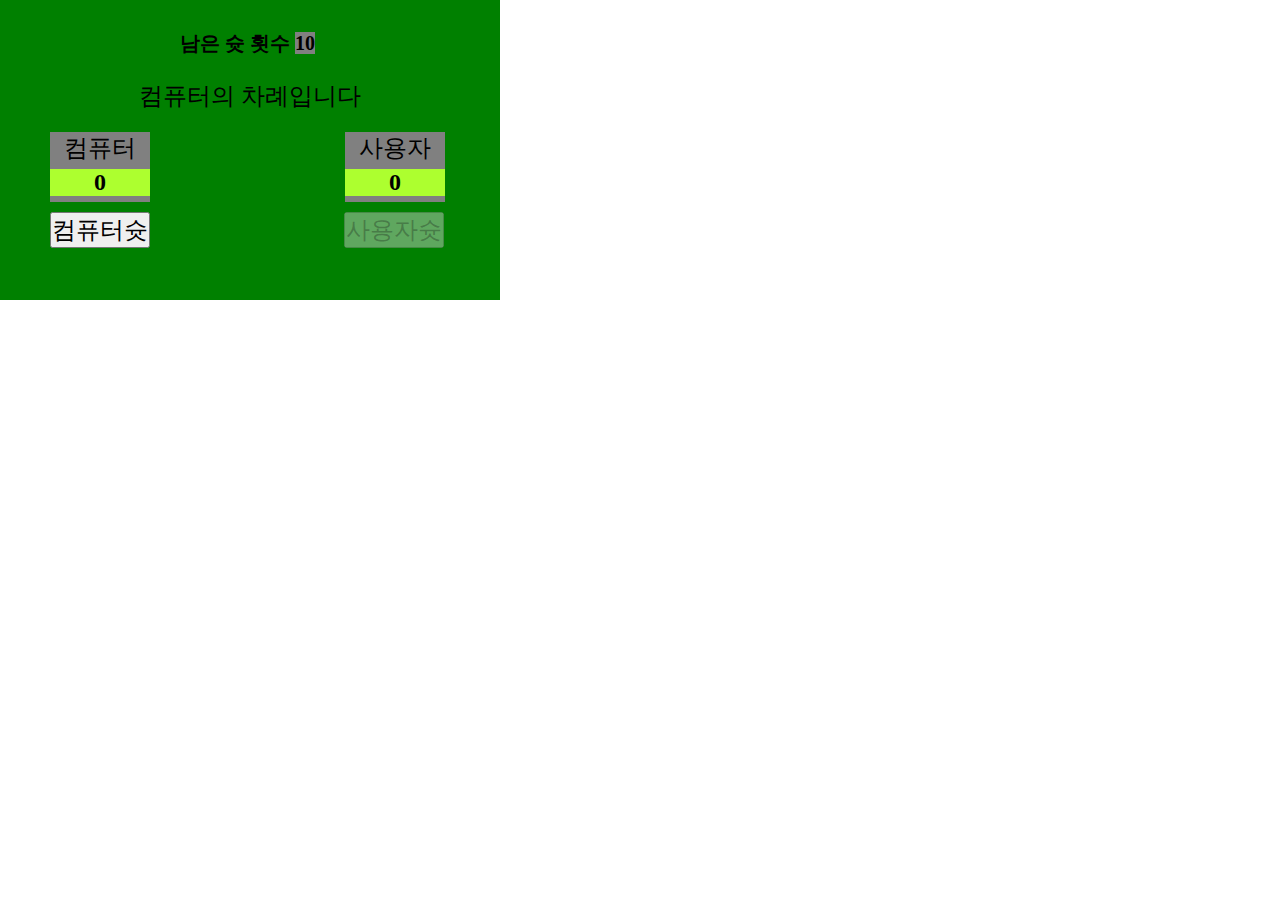
<file: basket/index.html>
<!DOCTYPE html>
<html lang="ko">
<head>
    <meta charset="UTF-8">
    <meta http-equiv="X-UA-Compatible" content="IE=edge">
    <meta name="viewport" content="width=device-width, initial-scale=1.0">
    <title>Document</title>
    <link rel="stylesheet" href="/basket/css/style.css">
    <script defer src="/basket/js/main.js"></script>
</head>
<body>
    <div class="container">
        <div class="board">
            <span>남은 슛 횟수</span>
            <span id="shots-cnt">10</span>
        </div>
        <div class="turn">컴퓨터의 차례입니다</div>
        <div class="sorting">
        <div class="comBoard">
            <div class="comName">컴퓨터</div>
            <div class="comScore">0</div>
        </div>
        <div class="userBoard">
            <div class="userName">사용자</div>
            <div class="userScore">0</div>
        </div>
    </div>
        <button class="comShot" >컴퓨터슛</button>
        <button class="userShot" disabled>사용자슛</button>
    </div>
</body>
</html>
</file>
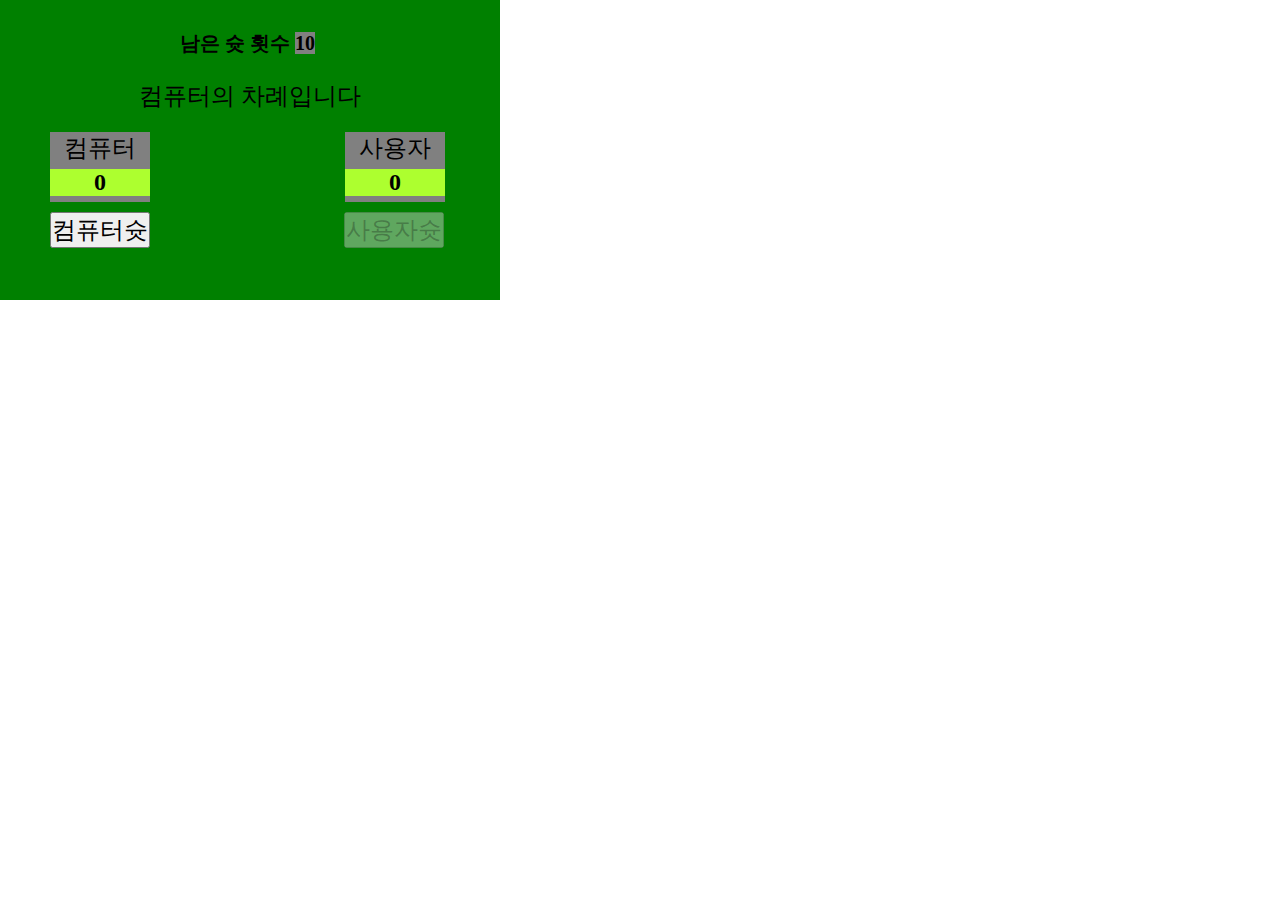
<file: basketball/index.html>
<!DOCTYPE html>
<html lang="ko">
<head>
    <meta charset="UTF-8">
    <meta http-equiv="X-UA-Compatible" content="IE=edge">
    <meta name="viewport" content="width=device-width, initial-scale=1.0">
    <title>Document</title>
    <link rel="stylesheet" href="style.css">
    <script defer src="main.js"></script>
</head>
<body>
    <div class="container">
        <div class="board">
            <span>남은 슛 횟수</span>
            <span id="shots-cnt">10</span>
        </div>
        <div class="turn">컴퓨터의 차례입니다</div>
        <div class="sorting">
        <div class="comBoard">
            <div class="comName">컴퓨터</div>
            <div class="comScore">0</div>
        </div>
        <div class="userBoard">
            <div class="userName">사용자</div>
            <div class="userScore">0</div>
        </div>
    </div>
        <button class="comShot" >컴퓨터슛</button>
        <button class="userShot" disabled>사용자슛</button>
    </div>
</body>
</html>
</file>
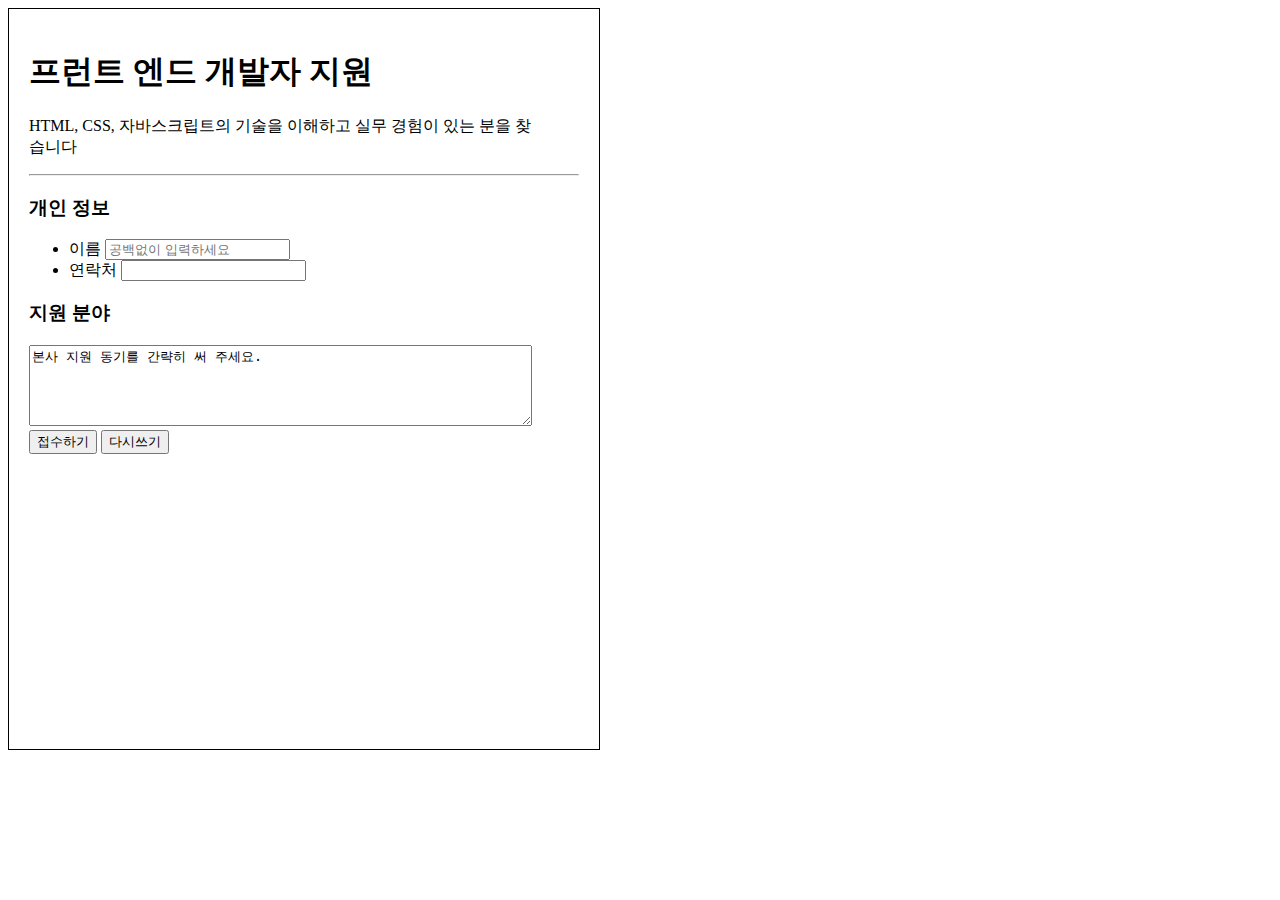
<file: 생활코딩클론/index.html>
<!DOCTYPE html>
<html lang="ko">
  <head>
    <meta charset="UTF-8" />
    <meta http-equiv="X-UA-Compatible" content="IE=edge" />
    <meta name="viewport" content="width=device-width, initial-scale=1.0" />
    <title>Document</title>
  </head>
  <style>
    div {
      width: 550px;
      height: 700px;
      border: 1px solid #000;
      padding: 20px 20px;
    }
  </style>
  <body>
    <div>
      <h1>프런트 엔드 개발자 지원</h1>
      <p>
        HTML, CSS, 자바스크립트의 기술을 이해하고 실무 경험이 있는 분을 찾<br />
        습니다
      </p>
      <hr />
      <h3>개인 정보</h3>
      <ul>
        <li>이름 <input type="text" placeholder="공백없이 입력하세요" /></li>
        <li>연락처 <input type="tel" /></li>
      </ul>
      <h3>지원 분야</h3>
      <textarea name="" id="" cols="60" rows="5">본사 지원 동기를 간략히 써 주세요.</textarea>
      <br />
      <input type="button" value="접수하기" />
      <input type="button" value="다시쓰기" />
    </div>
  </body>
</html>
</file>
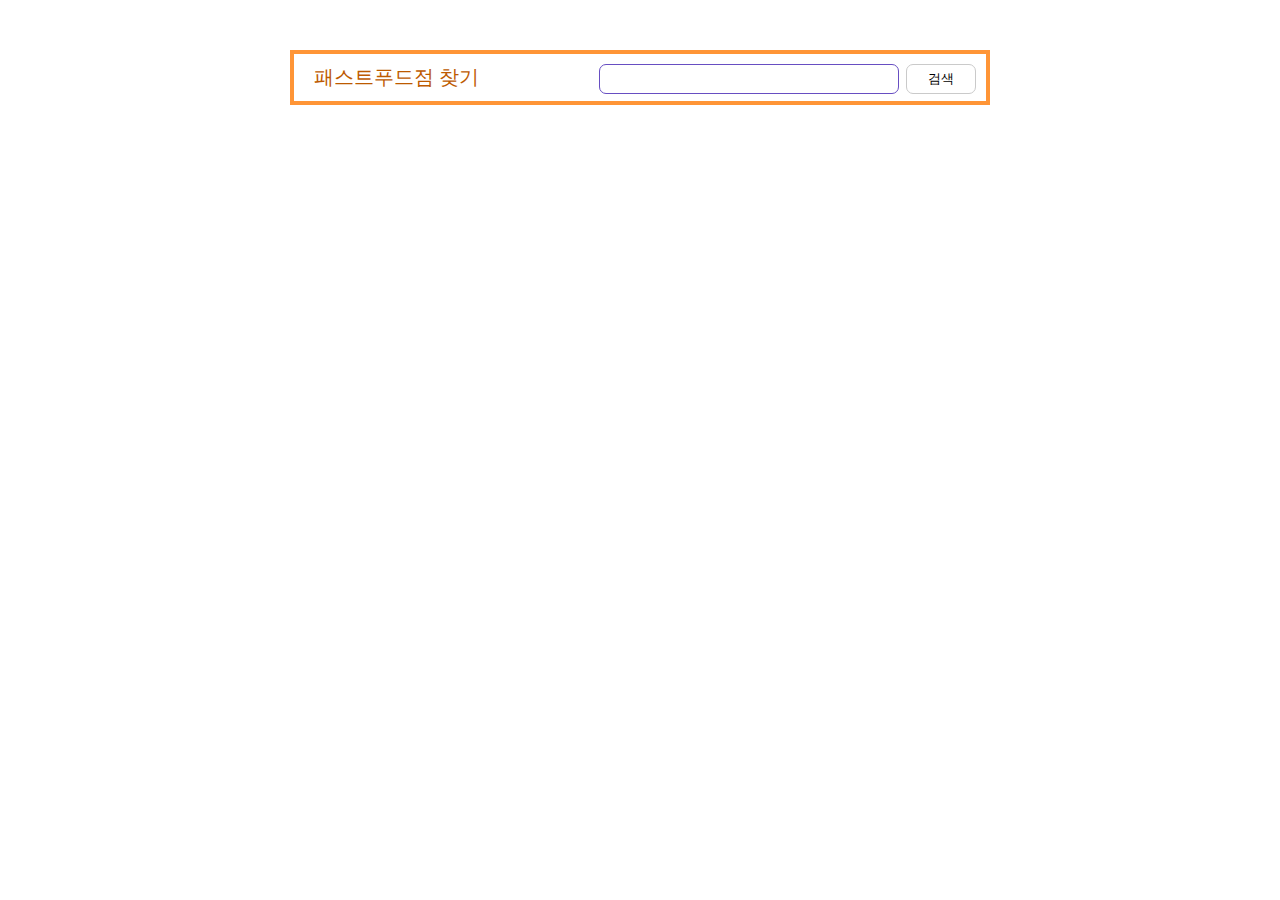
<file: 패스트푸드/index.html>
<!DOCTYPE html>
<html lang="ko">
<head>
    <meta charset="UTF-8">
    <meta http-equiv="X-UA-Compatible" content="IE=edge">
    <meta name="viewport" content="width=device-width, initial-scale=1.0">
    <title>패스트푸드점 찾기</title>
    <link rel="stylesheet" href="/패스트푸드/cssforder/style.css">
    <script src="https://code.jquery.com/jquery-3.6.0.js" integrity="sha256-H+K7U5CnXl1h5ywQfKtSj8PCmoN9aaq30gDh27Xc0jk=" crossorigin="anonymous"></script>
</head>
<body>
    <div class="container">
        <div class="header">
            <div class="title">패스트푸드점 찾기</div>
            <div class="search">
                <input type="text" id="txt-search">
                <button class="btn-search">검색</button>
            </div>
        </div>
        <div class="body">
            <div class="total"></div>
            <div class="list"></div>
        </div>
        <div class="paging"></div>
    </div>

    <div id="item-template" class="item">
        <div class="item-no"></div>
        <div class="item-detail">
            <div class="item-name"></div>
            <div class="item-addr"></div>
        </div>
    </div>
    <script type=text/javascript src="/패스트푸드/jsjs/scripts.js"></script>
</body>
</html>
</file>
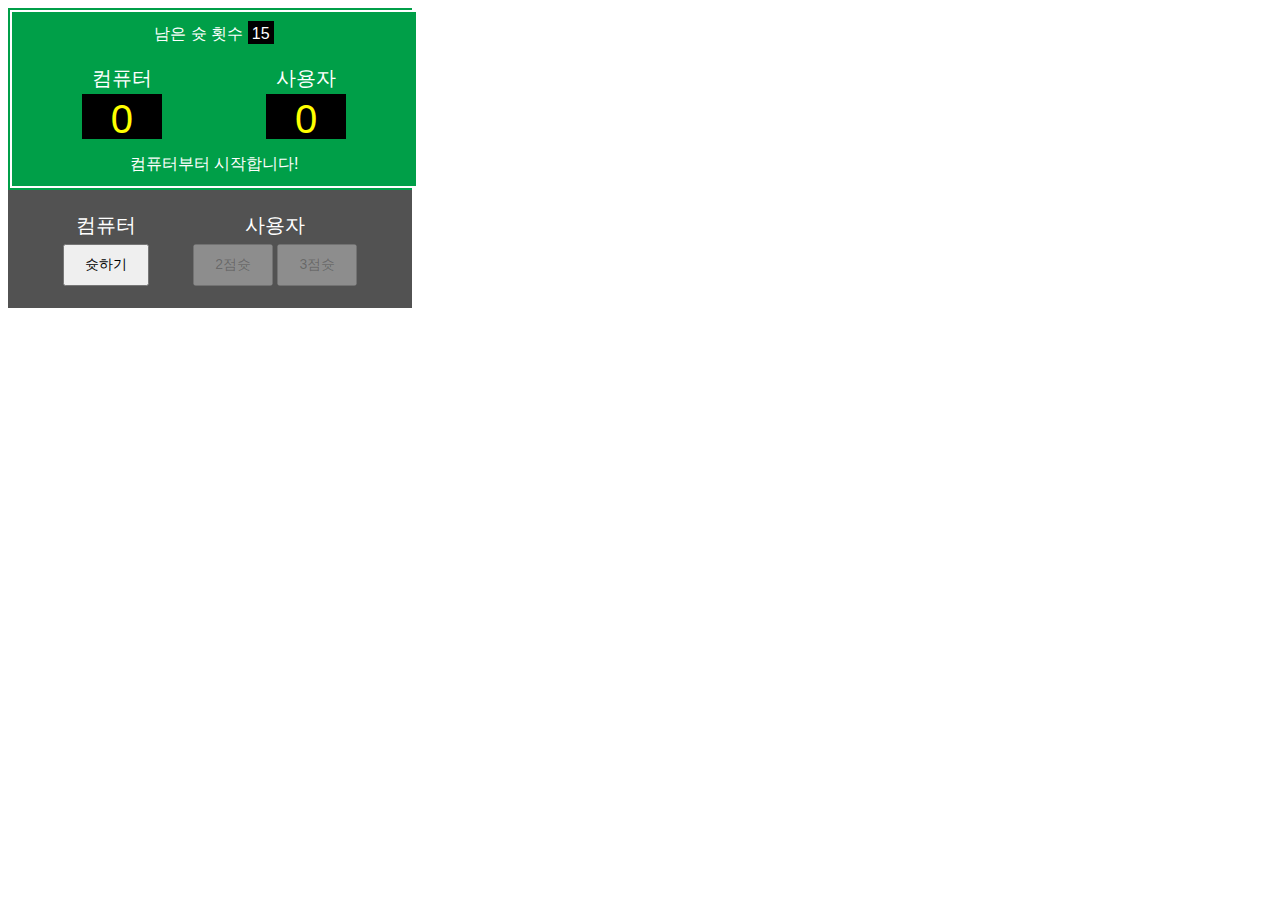
<file: apwd.html>
<!DOCTYPE html>
<html lang="ko">
<head>
    <meta charset="UTF-8">
    <meta http-equiv="X-UA-Compatible" content="IE=edge">
    <meta name="viewport" content="width=device-width, initial-scale=1.0">
    <title>Document</title>
    <link rel="stylesheet" href="style.css">
    <script src="https://code.jquery.com/jquery-3.6.0.js" integrity="sha256-H+K7U5CnXl1h5ywQfKtSj8PCmoN9aaq30gDh27Xc0jk=" crossorigin="anonymous"></script>
</head>
<body>
    <div class="div-scoreboard">
        <div class="div-scoreboard inner">
          <div class="div-shots-left">
            <span>남은 슛 횟수</span>
            <span id="shots-left">15</span>
          </div>
          <div class="div-score">
            <div class="div-score-name">컴퓨터</div>
            <div class="div-score-number" id="computer-score">0</div>
          </div>
          <div class="div-score">
            <div class="div-score-name">사용자</div>
            <div id="user-score" class="div-score-number">0</div>
          </div>
          <div id="text">컴퓨터부터 시작합니다!</div>
        </div>
      </div>
      
      <div class="div-control-panel">
              <div id="div-computer" class="div-panel">
                  <div class="div-control-name">컴퓨터</div>
                  <button class="btn-computer" onclick="onComputerShoot()">슛하기</button>
              </div>
              <div id="div-user" class="div-panel">
                      <div class="div-control-name">사용자</div>
                      <button class="btn-user" onclick="onUserShoot(2)" disabled>2점슛</button>
                      <button class="btn-user" onclick="onUserShoot(3)" disabled>3점슛</button>
                  </div>
          </div>
  
          <script src="/maas.js"></script>
</body>
</html>
</file>
<file: basket/css/style.css>
* {
  margin: 0px;
  padding: 0px;
}

.container {
  width: 500px;
  height: 300px;
  background-color: green;
  position: absolute;
}

.board {
  width: 200px;
  height: 50px;
  margin: 0 auto;
  padding-left: 60px;
  padding-top: 10px;
  font-size: 20px;
  font-weight: bold;
  position: relative;
  margin-top: 20px;
}

#shots-cnt {
  background-color: gray;
}

.turn {
  text-align: center;
  font-size: 1.5rem;
}

.sorting {
  display: flex;
}

.comBoard {
  width: 100px;
  height: 70px;
  background-color: gray;
  margin-left: 50px;
  margin-top: 20px;
  text-align: center;
  font-size: 1.5rem;
}

.comScore {
  background-color: greenyellow;
  margin-top: 5px;
  font-weight: bold;
}

.userBoard {
  width: 100px;
  height: 70px;
  background-color: gray;
  margin-left: 195px;
  margin-top: 20px;
  text-align: center;
  font-size: 1.5rem;
}

.userScore {
  background-color: greenyellow;
  margin-top: 5px;
  font-weight: bold;
}

.comShot {
  margin-top: 10px;
  margin-left: 50px;
  font-size: 1.5rem;
}

.userShot {
  margin-top: 10px;
  margin-left: 190px;
  font-size: 1.5rem;
}
</file>
<file: basketball/style.css>
* {
  margin: 0px;
  padding: 0px;
}

.container {
  width: 500px;
  height: 300px;
  background-color: green;
  position: absolute;
}

.board {
  width: 200px;
  height: 50px;
  margin: 0 auto;
  padding-left: 60px;
  padding-top: 10px;
  font-size: 20px;
  font-weight: bold;
  position: relative;
  margin-top: 20px;
}

#shots-cnt {
  background-color: gray;
}

.turn {
  text-align: center;
  font-size: 1.5rem;
}

.sorting {
  display: flex;
}

.comBoard {
  width: 100px;
  height: 70px;
  background-color: gray;
  margin-left: 50px;
  margin-top: 20px;
  text-align: center;
  font-size: 1.5rem;
}

.comScore {
  background-color: greenyellow;
  margin-top: 5px;
  font-weight: bold;
}

.userBoard {
  width: 100px;
  height: 70px;
  background-color: gray;
  margin-left: 195px;
  margin-top: 20px;
  text-align: center;
  font-size: 1.5rem;
}

.userScore {
  background-color: greenyellow;
  margin-top: 5px;
  font-weight: bold;
}

.comShot {
  margin-top: 10px;
  margin-left: 50px;
  font-size: 1.5rem;
}

.userShot {
  margin-top: 10px;
  margin-left: 190px;
  font-size: 1.5rem;
}
</file>
<file: 패스트푸드/cssforder/style.css>
.container {
  width: 700px;
  margin: 50px auto 80px;
}
.header {
  border: 4px solid #ff9536;
}
.title {
  display: inline-block;
  margin: 10px 20px;
  font-size: 20px;
  color: #bd5a00;
}

.search {
  display: inline-block;
  float: right;
  margin: 10px;
}

#txt-search {
  width: 300px;
  height: 30px;
  border: 1px solid #674ec2;
  border-radius: 7px;
  box-sizing: border-box;
  vertical-align: middle;
  outline: none;
  text-indent: 10px;
  font-size: 17px;
}

.btn-search {
  width: 70px;
  height: 30px;
  border: 1px solid #cacaca;
  border-radius: 7px;
  background-color: #fff;
  margin-left: 3px;
  vertical-align: middle;
  outline: none;
  cursor: pointer;
}

.total {
  margin: 20px 10px 7px;
  font-size: 13px;
  color: #bd5a00;
}

#item-template {
  display: none;
}
.item {
  padding: 10px 20px;
  border: 1px solid #d2d2d2;
  border-radius: 14px;
  margin-bottom: 10px;
}

.item-no {
  display: inline-block;
  padding-left: 10px;
  padding-right: 10px;
  font-size: 30px;
  color: #a0a0a0;
  vertical-align: middle;
  min-width: 17px;
}

.item-detail {
  display: inline-block;
  margin-left: 10px;
  vertical-align: middle;
}

.item-name {
  font-size: 20px;
}

.item-addr {
  font-size: 14px;
  color: #909090;
  margin-top: 2px;
}

.paging {
  text-align: center;
}

.paging a {
  text-decoration-line: none;
  margin: 0 10px;
  color: red;
}

.paging a:hover {
  color: aqua;
}
</file>
<file: style.css>
/* .ball {
  display: inline-block;
  width: 80px;
  height: 80px;
  border-radius: 50%;
  background-color: gray;
  font-size: 50px;
  margin: 5px;
  text-align: center;
} */

body {
  font-family: sans-serif;
}

.div-scoreboard {
  width: 400px;
  background-color: #009f48;
  text-align: center;
  padding: 2px;
  color: #fff;
}

.div-scoreboard.inner {
  margin: auto;
  border: 2px solid #fff;
}

.div-shots-left {
  margin-top: 10px;
}

#shots-left {
  background-color: #000;
  padding: 4px 4px 2px;
}

.div-score {
  display: inline-block;
  padding: 10px 40px 5px;
  margin: 10px;
  width: 20%;
}

.div-score-name {
  font-size: 20px;
}

.div-score-number {
  font-size: 40px;
  color: #ffff00;
  background-color: #000;
  width: 100%;
  line-height: 40px;
  padding-top: 5px;
  margin-top: 2px;
}

#text {
  height: 30px;
}
/* 패딩 : 상,좌우,하 */

button {
  padding: 10px 20px;
  font-size: 14px;
}

.div-panel {
  display: inline-block;
  margin: 10px;
  padding: 10px;
}

.div-control-panel {
  width: 400px;
  background-color: #525252;
  text-align: center;
  padding: 2px;
  color: #fff;
}

.div-control-name {
  font-size: 20px;
  margin-bottom: 5px;
}
</file>
